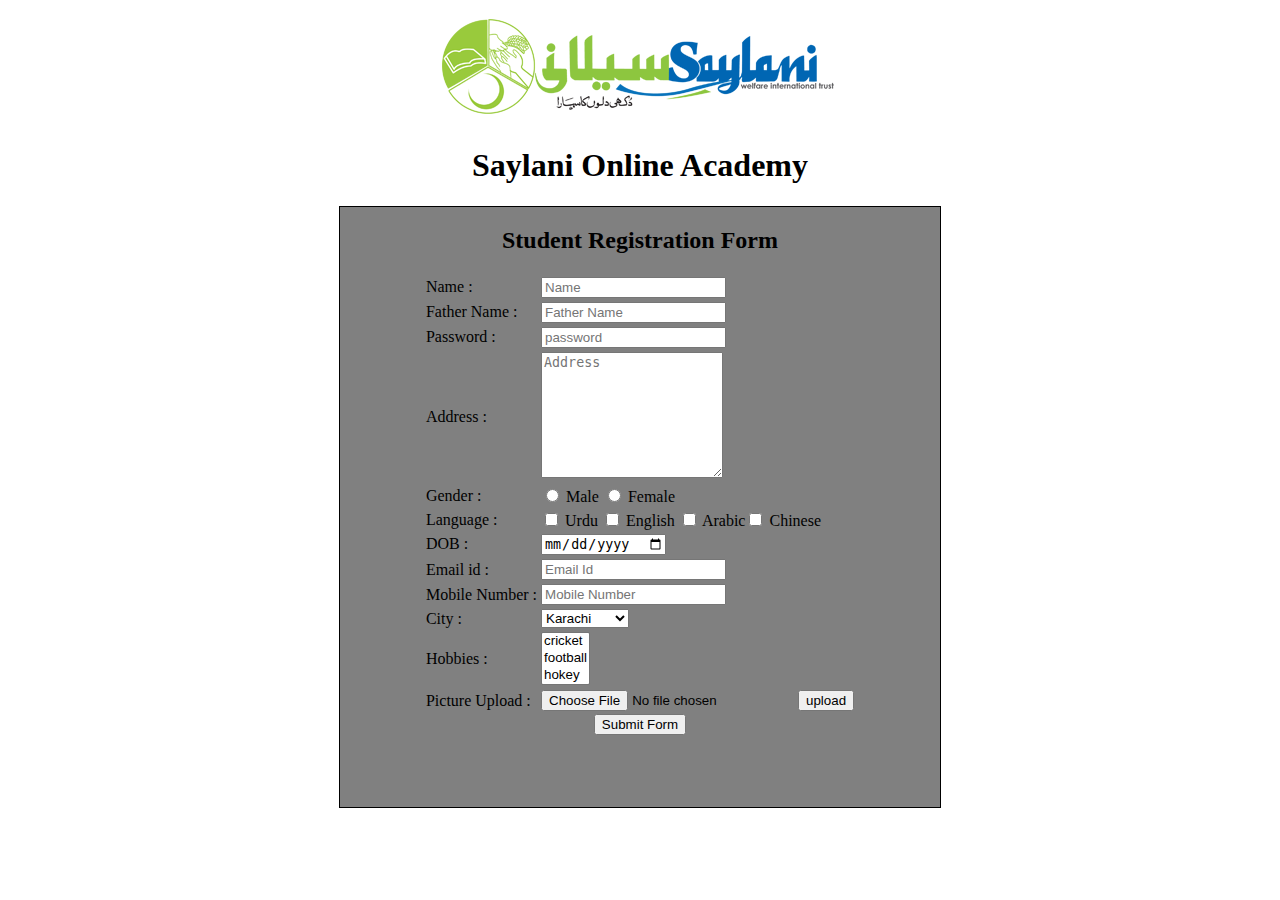
<file: index.html>
<!DOCTYPE html>
<html lang="en">
<head>
    <meta charset="UTF-8">
    <meta name="viewport" content="width=device-width, initial-scale=1.0">
    <title>form</title>
    <link rel="stylesheet" href="style.css">
</head>
<body>
    <center>
        <div class="container">
            <img src="./Saylani_logo.png" alt="">
            <h1>Saylani Online Academy</h1>
            <div class="main">
                <form action="./submit.html">
                    <h2>Student Registration Form</h2>
                    <table>
                        <tr>
                            <td>Name : </td>
                            <td><input type="text" placeholder="Name" required></td>
                        </tr>
                        <tr>
                            <td>Father Name : </td>
                            <td><input type="text" placeholder="Father Name" required></td>
                        </tr>
                        <tr>
                            <td>Password : </td>
                            <td><input type="password" placeholder="password" required></td>
                        </tr>
                        <tr>
                            <td>Address : </td>
                            <td><textarea name="Address" id="" cols="20" rows="8" placeholder="Address" required></textarea></td>
                        </tr>
                        <tr>
                            <td>Gender : </td>
                            <td><input type="radio" name="gender" required> Male <input type="radio" name="gender" required> Female </td>
                        </tr>
                        <tr>
                            <td>Language : </td>
                            <td><input type="checkbox"> Urdu <input type="checkbox"> English <input type="checkbox" > Arabic<input type="checkbox"> Chinese</td>
                        </tr>
                        <tr>
                            <td>DOB : </td>
                            <td><input type="date" required></td>
                        </tr>
                        <tr>
                            <td>Email id : </td>
                            <td><input type="email" placeholder="Email Id" required></td>
                        </tr>
                        <tr>
                            <td>Mobile Number : </td>
                            <td><input type="number" placeholder="Mobile Number" required></td>
                        </tr>
                        <tr>
                            <td>City : </td>
                            <td><select name="City" id=""  required>
                                <option value="Karachi">Karachi</option>
                                <option value="Hyderabad">Hyderabad</option>
                                <option value="mirpur">Mirpur</option>
                            </select></td>
                        </tr>
                        <tr>
                            <td>Hobbies : </td>
                            <td><select name="hobby" id="" multiple="multiple" size="3" required>
                                <option value="cricket">cricket</option>
                                <option value="football">football</option>
                                <option value="hokey">hokey</option>
                                <option value="tennis">tennis</option>
                            </select></td>
                        </tr>
                        <tr>
                            <td>Picture Upload : </td>
                            <td><input type="file" required>
                            <button>upload</button></td>
                        </tr>
                    </table>
                    <a href="http://127.0.0.1:5500/submit.html"><button>Submit Form</button></a>
                </form>
            </div>
    </div>  
    </center>
</body>
</html>
</file>
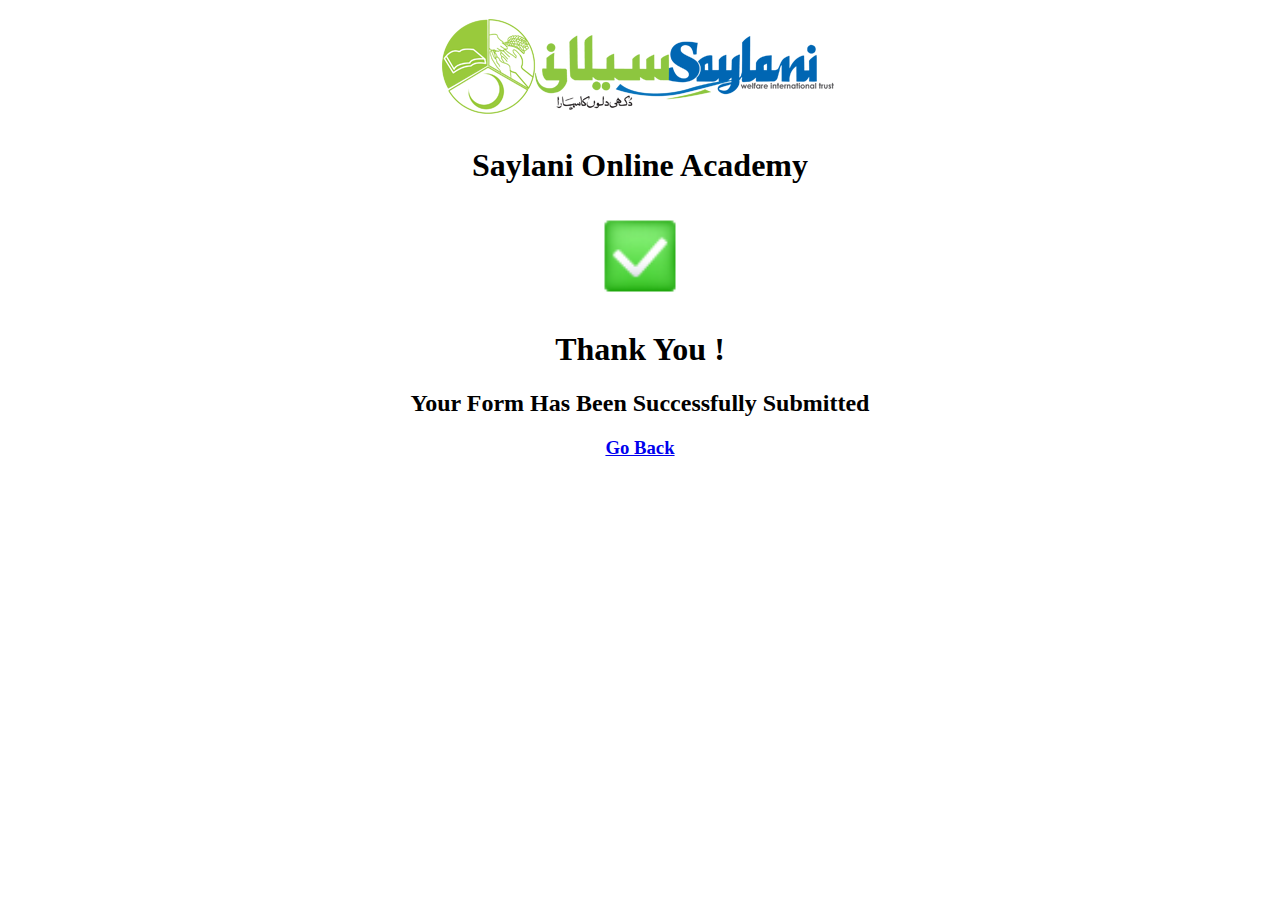
<file: submit.html>
<!DOCTYPE html>
<html lang="en">
<head>
    <meta charset="UTF-8">
    <meta name="viewport" content="width=device-width, initial-scale=1.0">
    <title>Thank You</title>
</head>
<body>
    <div class="container">
    <center> 
        <img src="./Saylani_logo.png" alt="">
        <h1>Saylani Online Academy</h1>
        <img src="./icons8-check-mark-button-48.png" alt="" width="100px">
        <h1>Thank You !</h1>
        <h2>Your Form Has Been Successfully Submitted</h2>
        <a href="./index.html"><h3>Go Back</h3></a>
    </center>
    </div>
</body>
</html>
</file>
<file: style.css>
.main{
    border: 1px solid;
    width: 600px;
    height: 600px;
    background-color: grey;
}
</file>
